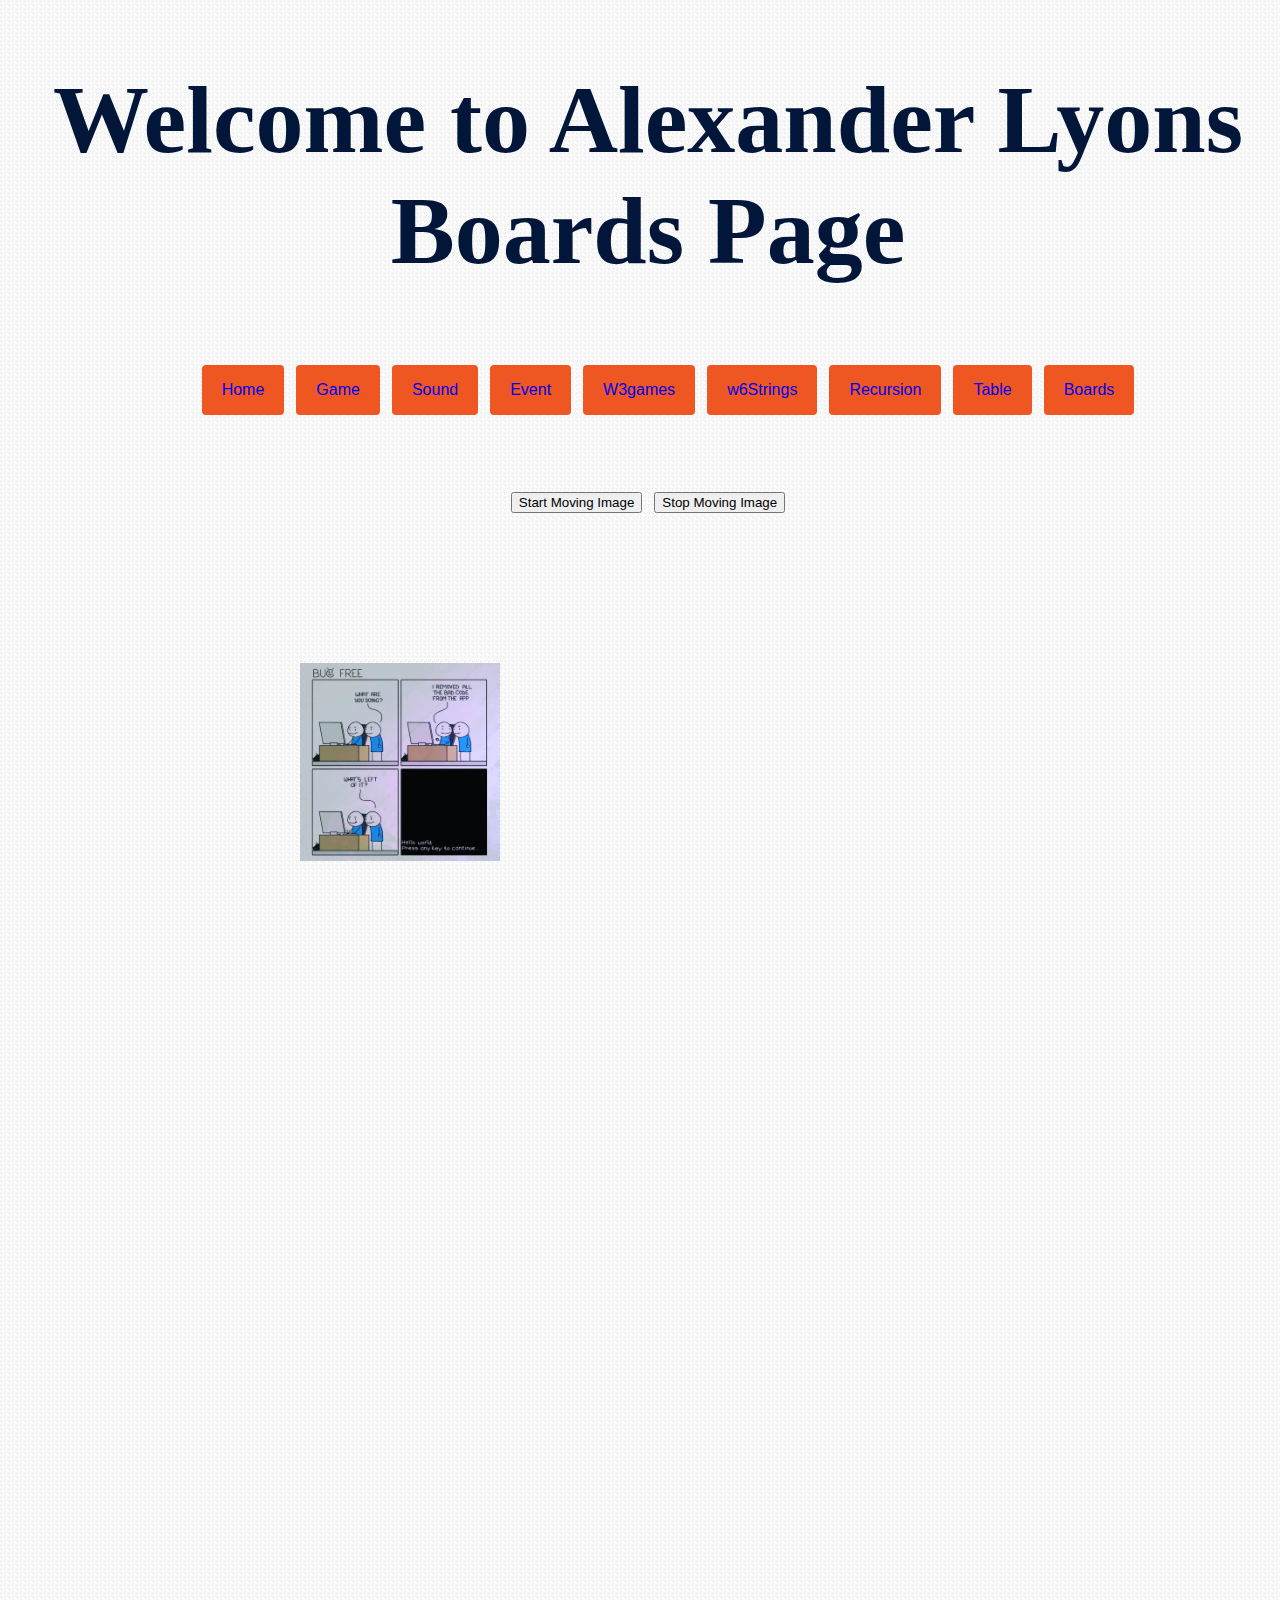
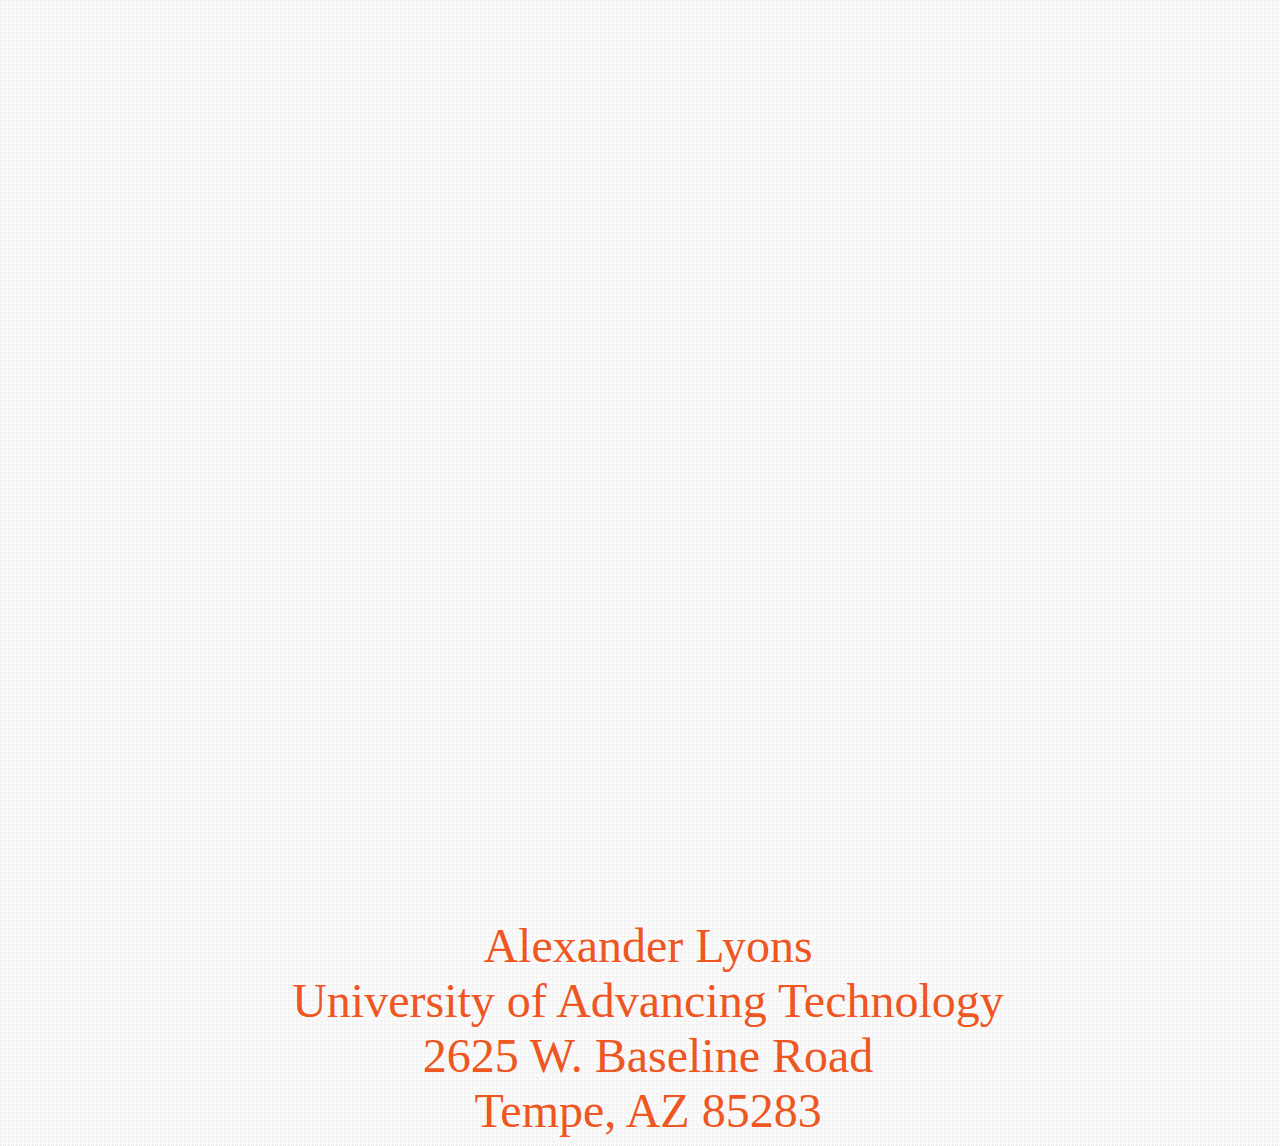
<file: index.html>
<!-- Alexander Lyons 10/24/2024 -->
<!DOCTYPE html>
<html lang="en">
<head>
    <meta charset="UTF-8">
    <meta name="viewport" content="width=device-width, initial-scale=1.0">
    <title>CSC102 Index Page</title>
    <!-- link to page -->
    <link rel="stylesheet" href="Main.CSS">
</head>
<body>
        <!-- this section will have thingslike a menu or logo or page title -->
        <header>
        <h1> Welcome to Alexander Lyons Boards Page</h1>
        <!-- create a nav section to hold the menu  -->

        <nav>
            <ul>

      <button><li><a href="index.html">Home</a></li></button>
                <button><li><a href="W3games.html">Game</a></li>  </button>  
                <button><li><a href="Sound.html">Sound</a></li></button>
                <button><li><a href="eventsexample.html">Event</a></li></button>
                <button><li><a href="w9palindrome.html">W3games</a></li></button>   
                <button><li><a href="w6Strings.html">w6Strings</a></li></button>
                <button><li><a href="week13 Recursion.html">Recursion</a></li></button>
                <button><li><a href="Table.html">Table</a></li></button>
                <button><li><a href="Boards.html">Boards</a></li></button>

       
            </ul>
        </nav>
        
    </header>
    
    
    
    
    
    
    
    
    
 
        <!-- P is the paragragh tag  -->
            <P>
                <input type="button" id="startButton" value="Start Moving Image" onclick="moveImage();">
                <input type="button" id="stopButton" value="Stop Moving Image" onclick="stopImage();">

                <img src="Hello-World-Programming.jpg" id="FunnyMeme">
                <script src="moveImage.js"></script>
                <script src="stopImage.js"></script>

            </P>
        <!-- This type of info should be in the footer -->
        <footer id="footer">
            Alexander Lyons
            <br>
            University of Advancing Technology
            <br>
            2625 W. Baseline Road
            <br>
            Tempe, AZ 85283

        </footer>
</body>
</html>
</file>
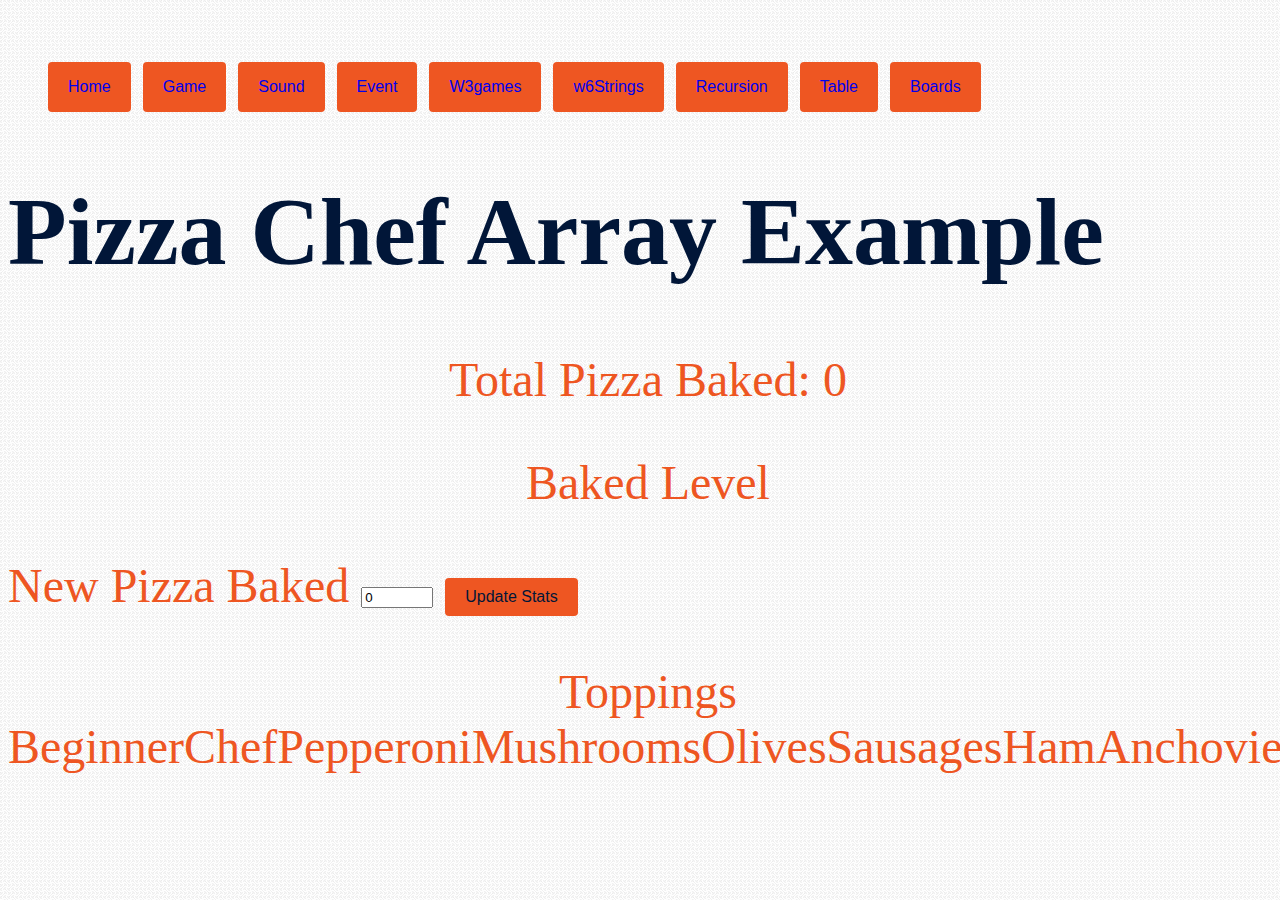
<file: array.html>
<!DOCTYPE html>
<html lang="en">
<head>
    <meta charset="UTF-8">
    <meta name="viewport" content="width=device-width, initial-scale=1.0">
    <title>Array Example</title>
    <link rel="stylesheet" href="Main.CSS">
</head>
<body>
    <nav>
        <ul>

  <button><li><a href="index.html">Home</a></li></button>
            <button><li><a href="W3games.html">Game</a></li>  </button>  
            <button><li><a href="Sound.html">Sound</a></li></button>
            <button><li><a href="eventsexample.html">Event</a></li></button>
            <button><li><a href="w9palindrome.html">W3games</a></li></button>   
            <button><li><a href="w6Strings.html">w6Strings</a></li></button>
            <button><li><a href="week13 Recursion.html">Recursion</a></li></button>
            <button><li><a href="Table.html">Table</a></li></button>
            <button><li><a href="Boards.html">Boards</a></li></button>

   
        </ul>
    </nav>
    <h1>Pizza Chef Array Example </h1>

    <p>Total Pizza Baked: <span id="spnTotalPizza">0</span></p>

    <p>Baked Level  <span id="spnLevel"></span></p>

    <label  for="numPizza">New Pizza Baked</label>
    <input type="number" id="numPizza" name="numPizza" min="0" max="1000" value="0">

    <button onclick="updateChefStats();">Update Stats</button>

    <p>Toppings <span id="spnToppings">BeginnerChef</span></p>




    <script>

    // our function to see how many pizzas were baked
     function updateChefStats() {
        
        var newpizza = parseInt(document.getElementById("numPizza").value);
        var oldPizza = parseInt(document.getElementById("spnTotalPizza").textContent);

        console.log("newPizzas=" +  newpizza);
        console.log("oldPizzas=" + oldPizza);

        //add old and new pizzas together

        var totalPizzas = newpizza + oldPizza;
        document.getElementById("spnTotalPizza").textContent = totalPizzas;
            // this variable will track how many pizza they have packed
        

        // add some decision logic to check for the pizza chef level 
        var cheflevel = document.getElementById("spnLevel").textContent;

        if (totalPizzas > 500) {
            var cheflevel = "Master Chef";


        } 
        else if (totalPizzas > 300) {
            cheflevel = "Expert Chef";
        }
        else if (totalPizzas > 100) {
          cheflevel =  "Skilled  Chef";
        }
        else {
            chefLevel = "Begginer Chef";
        }
        document.getElementById("spnLevel").textContent = cheflevel;
 

 }
     

        var Toppings1 = "Pepperoni";
        var Toppings2 = "Mushrooms";
        var Toppings3 = "Olives";
        var Toppings4 = "Sausages";
        var Toppings5 = "Ham";
        var Toppings6 = "Anchovies";
        var Toppings7 = "Pineapple";
        var Toppings8 = "Cinnamon";




    //make the code more efficent using a array

    var arrToppings = ["Pepperoni", "Mushrooms", "Olives", "Sausages", "Ham", "Anchovies", "Pineapple", "Cinnamon" ];

    //print out the toppings in the array using a loop 
    // when looping in a array , start off with zero 
    //keep looping until the counter == the number of elements in the array 
    //increase the counter by 1 each time the loop runs so you can work with each elemants in the array
    for (var i = 0; i < arrToppings.length; i++){
        document.getElementById("spnToppings").innerHTML += arrToppings[i]; + "";
    }
    




    </script>
</body>
</html>
</file>
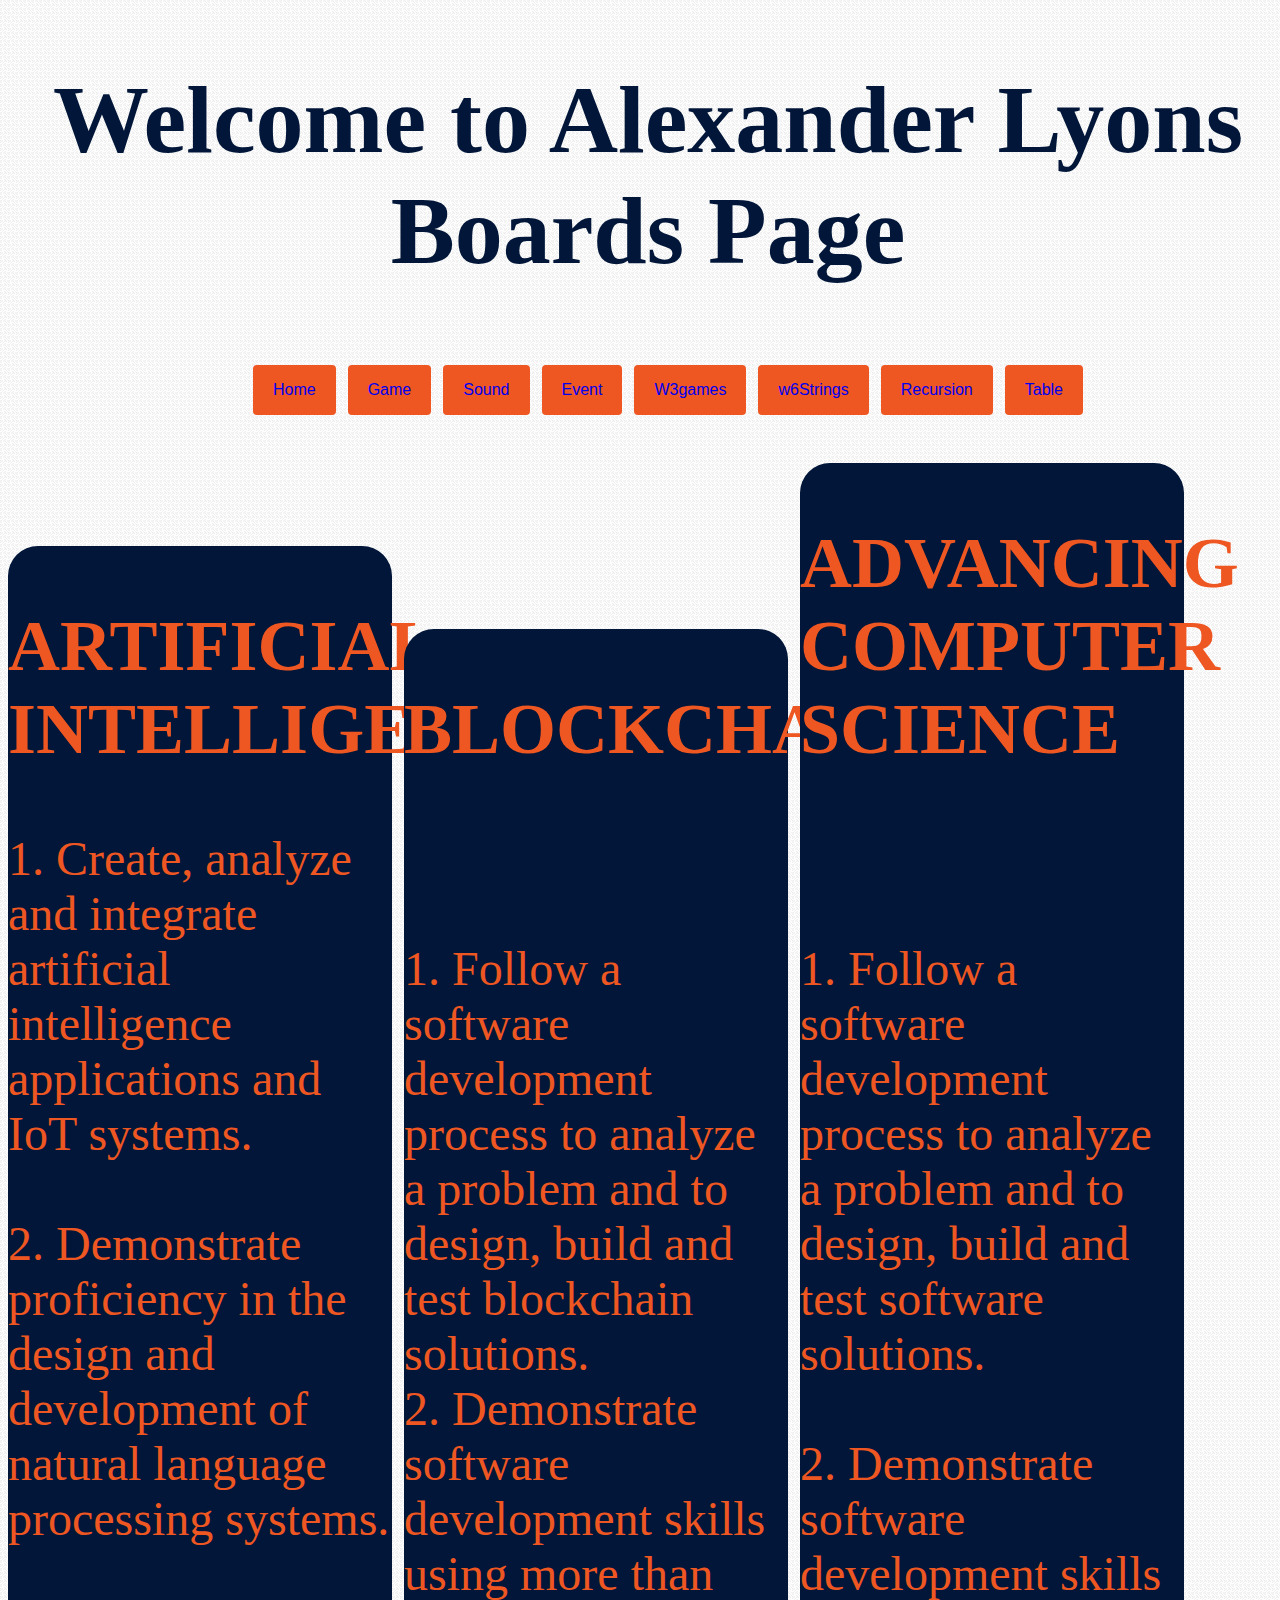
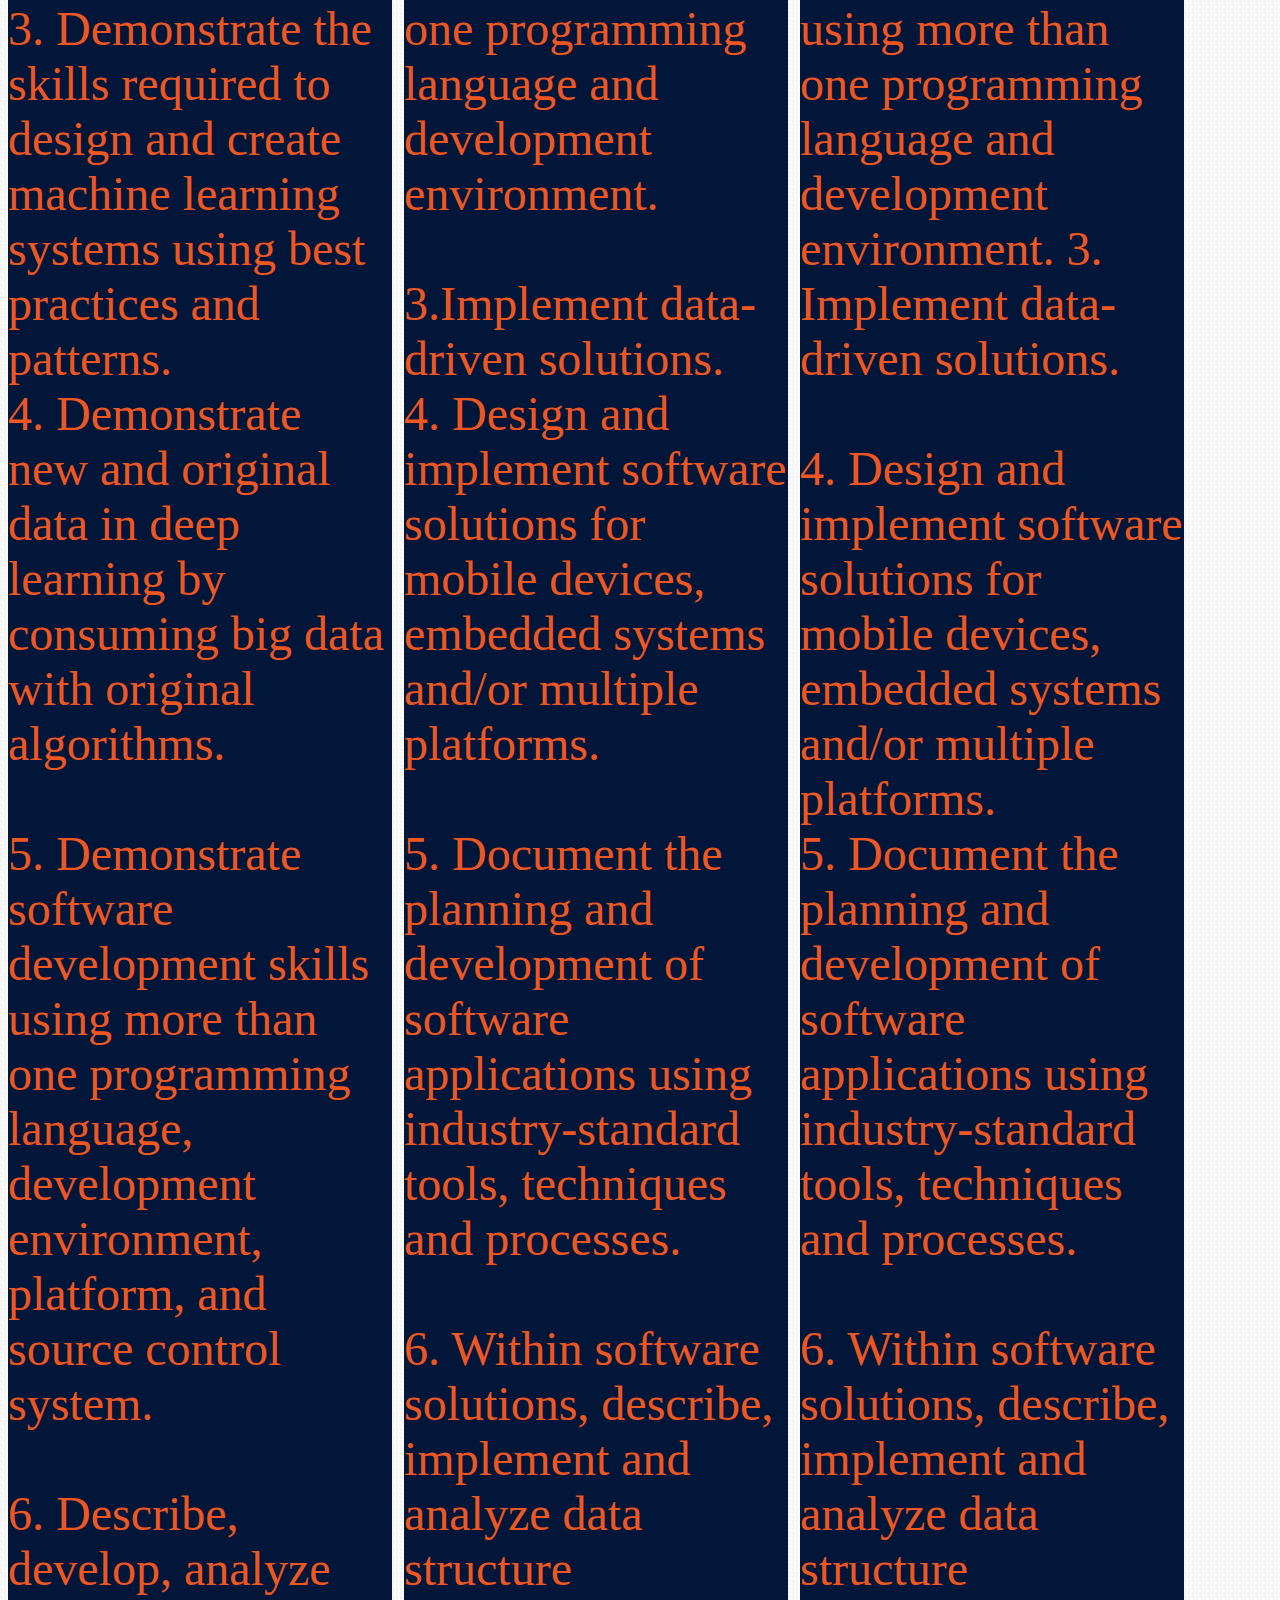
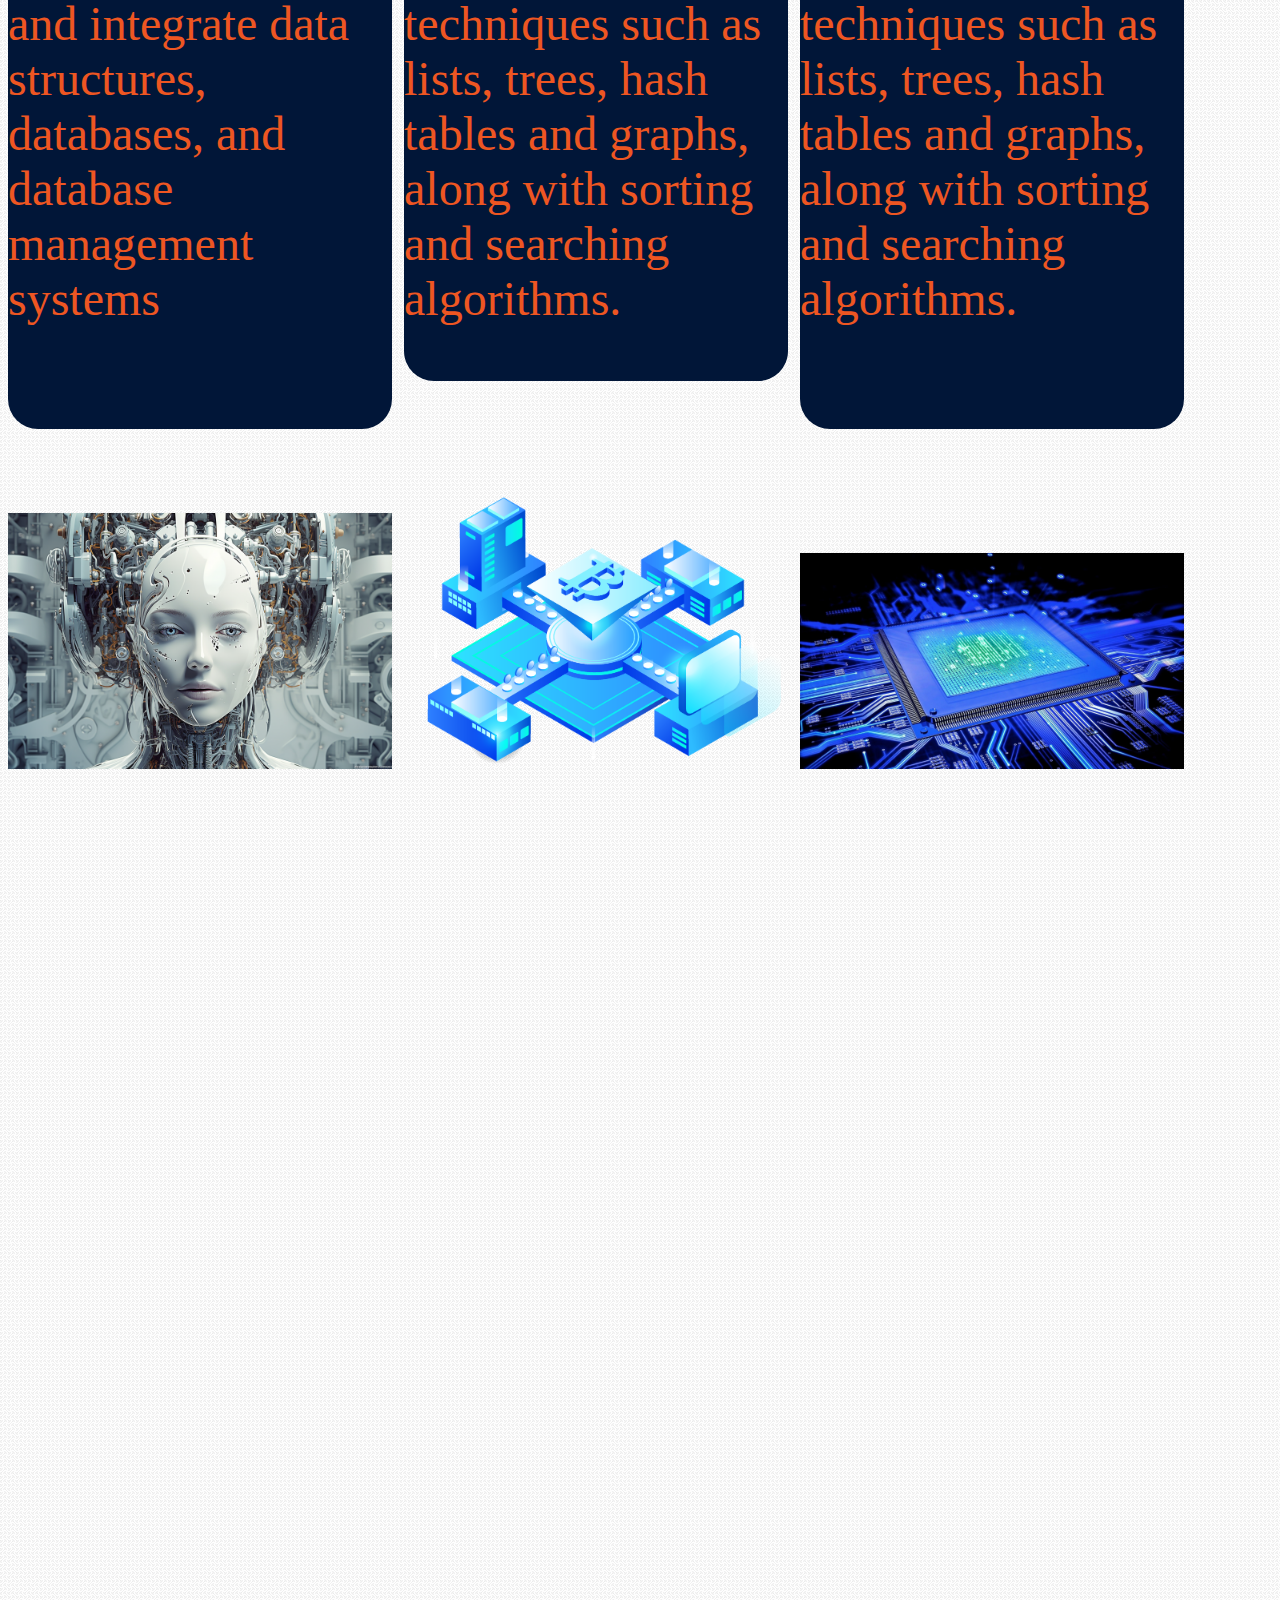
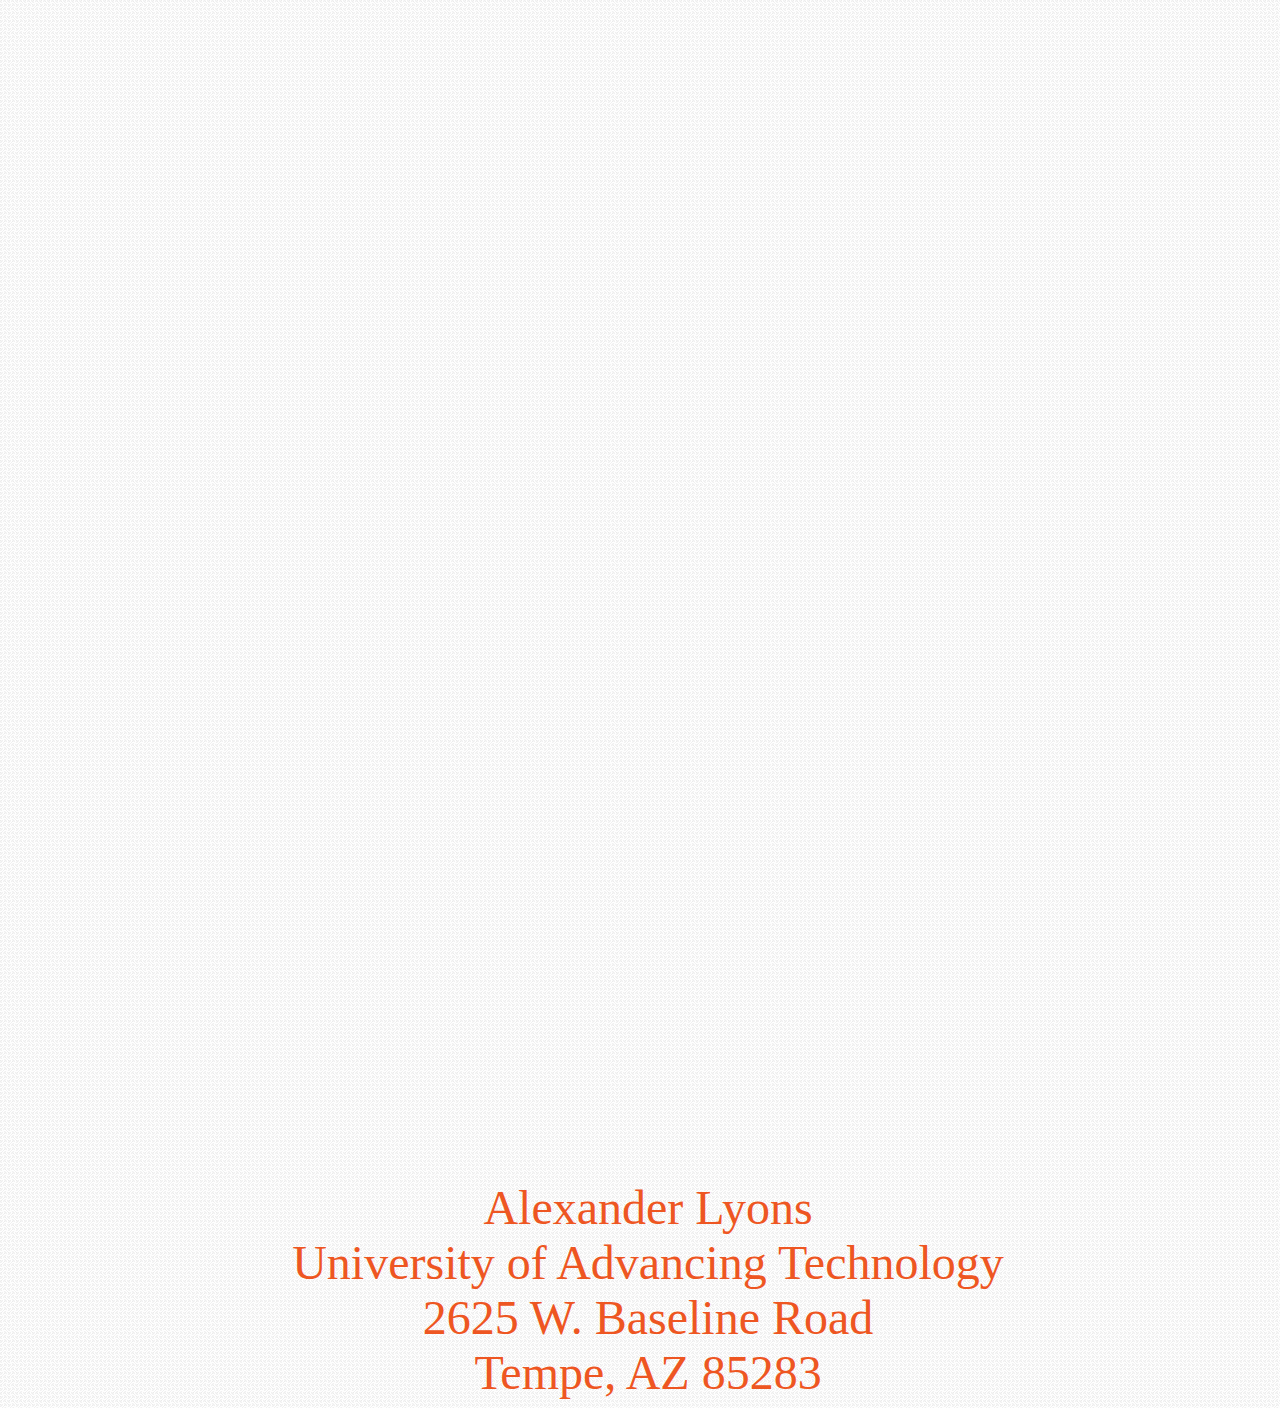
<file: Boards.html>
<!DOCTYPE html>
<html lang="en">
<head>
    <meta charset="UTF-8">
    <meta name="viewport" content="width=device-width, initial-scale=1.0">
    <title>Boards Page</title>
    <link rel="stylesheet" href="Main.CSS">
    <header>
        <h1> Welcome to Alexander Lyons Boards Page</h1>
        <!-- create a nav section to hold the menu  -->

        <nav>
            <ul>

      <button><li><a href="index.html">Home</a></li></button>
                <button><li><a href="W3games.html">Game</a></li>  </button>  
                <button><li><a href="Sound.html">Sound</a></li></button>
                <button><li><a href="eventsexample.html">Event</a></li></button>
                <button><li><a href="w9palindrome.html">W3games</a></li></button>   
                <button><li><a href="w6Strings.html">w6Strings</a></li></button>
                <button><li><a href="week13 Recursion.html">Recursion</a></li></button>
                <button><li><a href="Table.html">Table</a></li></button>

       
            </ul>
        </nav>
        
    </header>






<div class="degree">
    
<p>
    <h2>ARTIFICIAL INTELLIGENCE</h2>
    
    1. Create, analyze and integrate artificial intelligence applications and IoT systems.
    <br>
    <br>  
    2. Demonstrate proficiency in the design and development of natural language processing systems.
    <br>
    <br>  
    3. Demonstrate the skills required to design and create machine learning systems using best practices and patterns.
    <br>
    4. Demonstrate new and original data in deep learning by consuming big data with original algorithms.
    <br>
    <br>  
    5. Demonstrate software development skills using more than one programming language, development environment, 
    platform, and source control system.
    <br>
    <br>  
    6. Describe, develop, analyze and integrate data structures, databases, and database management systems
    <br>
    <br>  
</p>
    
</div>

<div class="degree">
    <h2 >BLOCKCHAIN</h2>
    <br>
    <br>    
    1. Follow a software development process to analyze a problem and to design, build and test blockchain  solutions.
    <br>
    2. Demonstrate software development skills using more than one programming language and development environment.
    <br>
    <br>    
    3.Implement data-driven solutions.
    <br>
    4. Design and implement software solutions for mobile devices, embedded systems and/or multiple platforms.
    <br>
    <br>    
    5. Document the planning and development of software applications using industry-standard tools, techniques and 
    processes.
    <br>
    <br>    
    6. Within software solutions, describe, implement and analyze data structure techniques such as lists, trees, hash tables and
    graphs, along with sorting and searching algorithms.
    <br>
    <br>



</div>




<div class="degree">

<p>
    <h2 >ADVANCING COMPUTER SCIENCE</h2>
    <br>
    <br>
    1. Follow a software development process to analyze a problem and to design, build and test software solutions.
    <br>
    <br>
    2. Demonstrate software development skills using more than one programming language and development environment.
    3. Implement data-driven solutions.
    <br>
    <br>
    4. Design and implement software solutions for mobile devices, embedded systems and/or multiple platforms.
    <br>
    5. Document the planning and development of software applications using industry-standard tools, techniques and 
    processes.
    <br>
    <br>
    6. Within software solutions, describe, implement and analyze data structure techniques such as lists, trees, hash tables and
    graphs, along with sorting and searching algorithms.
    <br>
    <br>
</p>
</div>










<img class="pic_of_ai"  alt="pic of a A.I." src="ai-generated-8085284_960_720.jpg">
<img class="pic_of_ai" alt="pic of bitcoin" src="blockchain.png">
<img class="pic_of_ai" alt="pic of cs" src="Computer-Science-Wallpaper-HD.jpg">
      <!-- This type of info should be in the footer -->
      <footer>
        Alexander Lyons
        <br>
        University of Advancing Technology
        <br>
        2625 W. Baseline Road
        <br>
        Tempe, AZ 85283
        
            </footer>

</body>
</html>
</file>
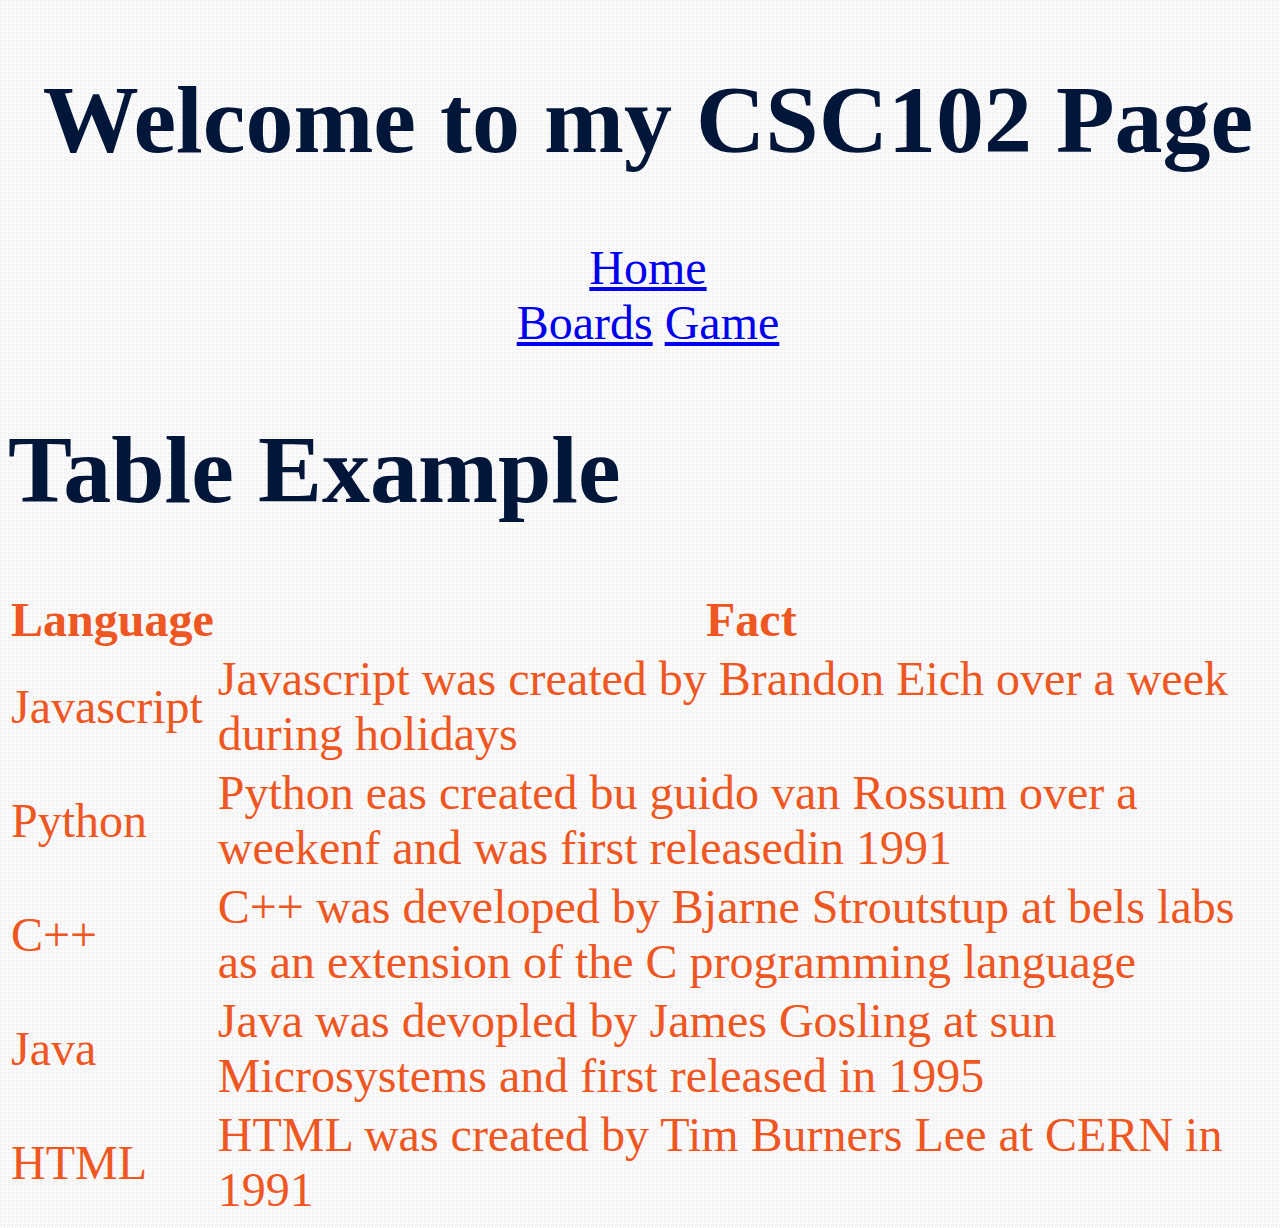
<file: Table.html>
<!DOCTYPE html>
<html lang="en">
<head>
    <meta charset="UTF-8">
    <meta name="viewport" content="width=device-width, initial-scale=1.0">
    <title>Table Example </title>
    <link rel="stylesheet" href="Main.CSS">
</head>


<body>
    <header>
        <h1> Welcome to my CSC102 Page</h1>
        <!-- create a nav section to hold the menu  -->
        <nav>
            <a href="index.html">Home</a>
            <br>
            <a href="Boards.html">Boards</a>
            <a href="W3games.html">Game</a>
        </nav>
        </header>
        <h1> Table Example</h1>

    <Table id="programming">
        <tr>
            <th>Language</th>
            <th>Fact</th>
        </tr>
        <tr>
            <td>Javascript</td>
            <td>Javascript was created by Brandon Eich over a week during holidays</td>
        </tr>
        <tr>
            <td>Python</td>
            <td>Python eas created bu guido van Rossum over a weekenf and was first releasedin 1991</td>

        </tr>
        <tr>
            <td>C++</td>
            <td>C++ was developed by Bjarne Stroutstup at bels labs as an extension of the C programming language</td>

        </tr>

        <tr>
            <td>Java</td>
            <td>Java was devopled by James Gosling at sun Microsystems and first released in 1995</td>



        </tr>

        <tr>
            <td>HTML</td>
            <td>HTML was created by Tim Burners Lee at CERN in 1991</td>
        </tr>
    </Table>
    
</body>
</html>
</file>
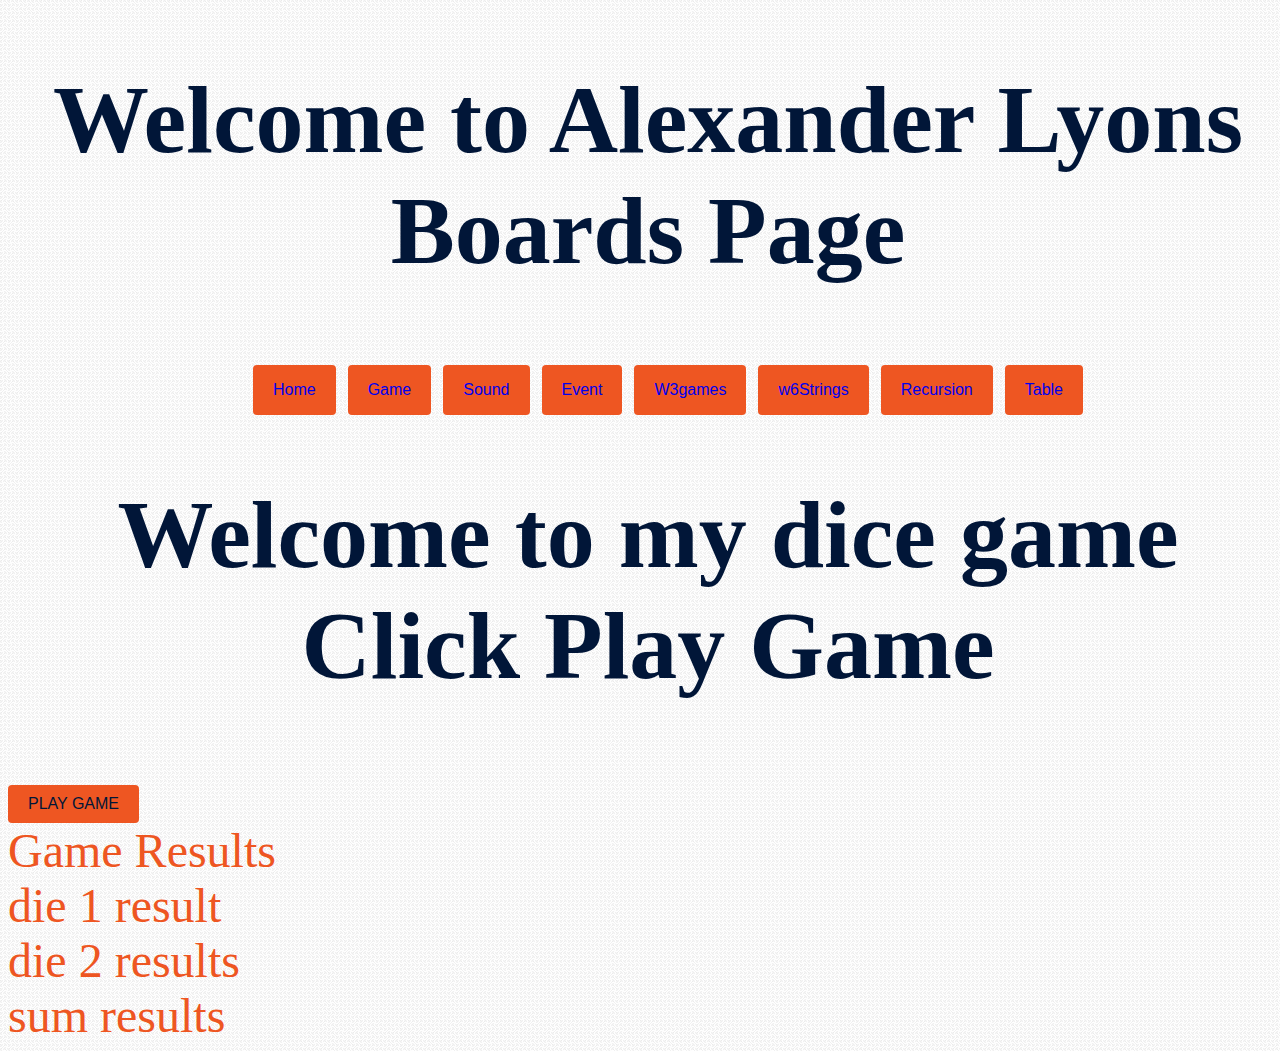
<file: W3games.html>
<!DOCTYPE html>
<html lang="en">
<head>
    <meta charset="UTF-8">
    <meta name="viewport" content="width=device-width, initial-scale=1.0">
    <title>W3 GAME</title>
    <link rel="stylesheet" href="Main.CSS">
    <header>
        <h1> Welcome to Alexander Lyons Boards Page</h1>
        <!-- create a nav section to hold the menu  -->

        <nav>
            <ul>

      <button><li><a href="index.html">Home</a></li></button>
                <button><li><a href="W3games.html">Game</a></li>  </button>  
                <button><li><a href="Sound.html">Sound</a></li></button>
                <button><li><a href="eventsexample.html">Event</a></li></button>
                <button><li><a href="w9palindrome.html">W3games</a></li></button>   
                <button><li><a href="w6Strings.html">w6Strings</a></li></button>
                <button><li><a href="week13 Recursion.html">Recursion</a></li></button>
                <button><li><a href="Table.html">Table</a></li></button>

       
            </ul>
        </nav>
        
    </header>
    

   
    <script>
        // create a function t o create our  game

        function playGame() {
            // weare going to nararate what is going on in this function in the console

            console.log("playGame function was called");

            //roll a die
            var die1 = rollDie();
            console.log("the first die roll is: " + die1);

            var die2 = rollDie();
            console.log("the second die roll is: " + die2);

            //add the dice rolls together 
            var sum = die2+ die1;

            //output the dice rolls to the page
            document.getElementById("die1Results").textContent = "Die 1 is: " + die1; 
            document.getElementById("die2Results").textContent = "Die 2 is: " + die2;
            document.getElementById("sumResults").textContent = "Die sum is: " + sum;



            //game logic 
            if (sum == 7 || sum ==11) {
                 //if you get a 7 or 11 you lose 
            document.getElementById("gameResult").textContent ="You win";
            }

            else if(die1 == die2 && die1 % 2 == 0) {
                //if you get a 7 or 11 you lose 
            document.getElementById("gameResult").textContent ="You win";
            }
            else{
                document.getElementById("gameResult").textContent ="You tried (you pushed)";
            }
            


            
            
        }
            
        // create a function to generate a die roll - a random number between 1 and 6 

        function rollDie() {
            // generate a random number between 1 and 6 
            var die = Math.random() * 6; // multipication symbol
            // return the random number to thwe code that called tis function
            return Math.ceil(die); //return a whole number
        }
    </script>
</head>
<body>
    <Header>

        <h1> Welcome to my dice game  Click  Play Game</h1>
    </Header>
    <main>
        <button onclick="playGame();"> PLAY GAME</button>

        <div id="gameResult">Game Results</div>
        <div id="die1Results">die 1 result</div>
        <div id="die2Results">die 2 results</div>
        <div id="sumResults"> sum results</div>
    </main>
</body>
</html>
</file>
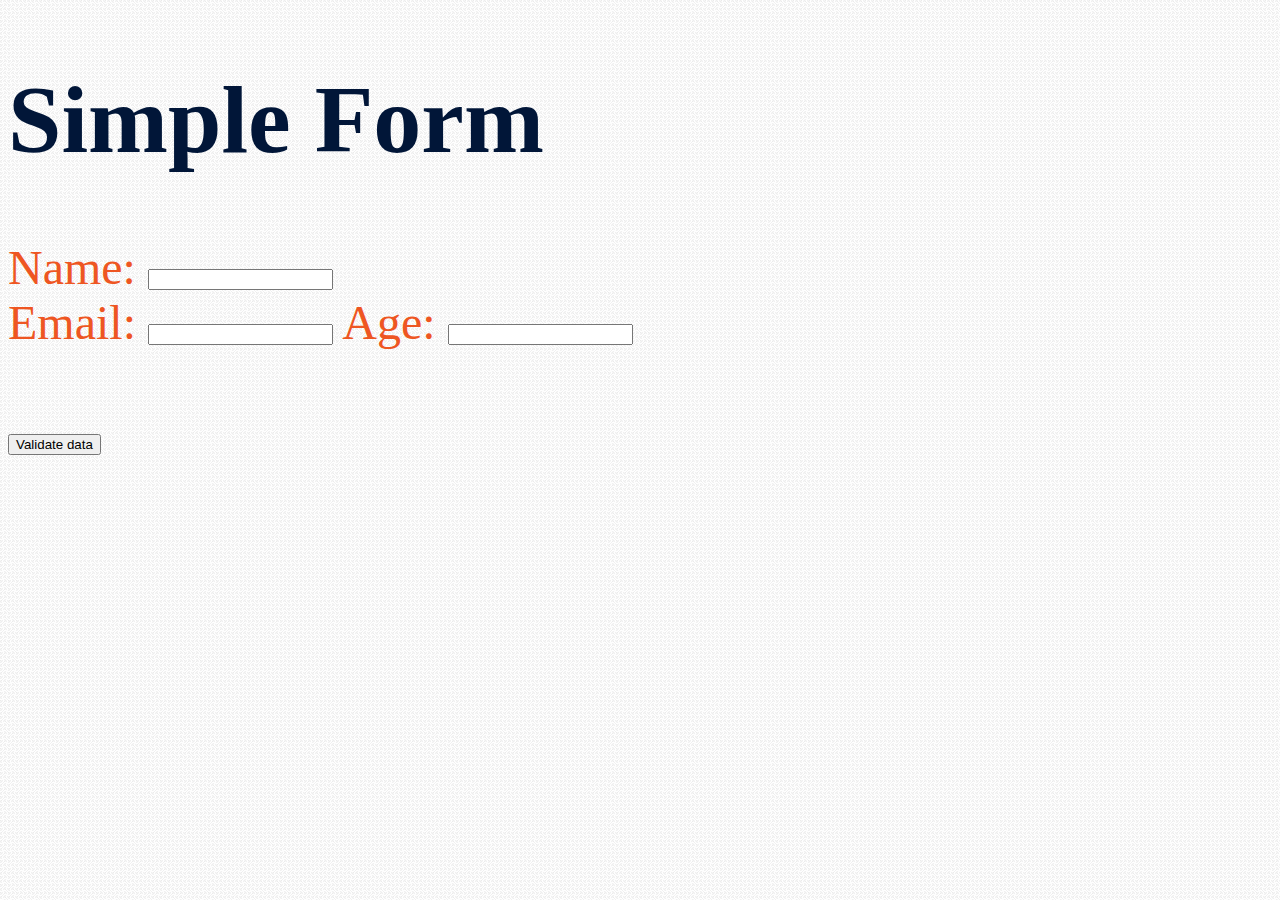
<file: w6formexample.html>
<!DOCTYPE html>
<html lang="en">
<head>
    <meta charset="UTF-8">
    <meta name="viewport" content="width=device-width, initial-scale=1.0">
    <title>W6 forms </title>
    <link rel="stylesheet" href="Main.CSS">
</head>
<body>
    <!-- getting user information, html form allows us to enter information and do something with it. (assuming we set up a server)-->
    <h1>Simple Form</h1>
    <form action="" method="post" onsubmit="return validateForm();">
        <!-- Getting users name -->
        <label for="name">Name:</label>
        <input type="text" id="name" name="name">
        <br>
        <!-- set up a label and textbox to get the user email -->
        <label for="emailaddr">Email:</label>
        <input type="text" id="emailaddr" email="emailaddr">
        <!-- set up label and textbox to get the user's age -->
         <label for="age"> Age: </label>
         <input type="number" id="age" name="age">
         <br>
         <br>
         <input type="submit" value="Validate data">

         <script>

            function validateForm() {
                //get the name user entered in the text box an put it in 
                var name = document.getElementById("name").value;
                var email = document.getElementById("emailaddr").value;
                var age = document.getElementById("age").value;

                console.log("name=" + name);
                console.log("email=" + email);
                console.log("age=" + age);

                if  (name.trim() == "") {
                    alert("Please enter a name.");
                }
                 // make sure email was entered
                if  (name.trim() == "") {
                    alert("Please enter a email address.");
                }
                  //make age is entered 
                if  (age.trim() == "") {
                    alert("Please enter a age.");
                }

                // make sure is a number 
                if (isNaN( age)) {
                    alert(" Please enter a number for the age.")
                }


                //prevent the form submitting

                return false;
            }
         </script>





    </form>
</body>
</html>
</file>
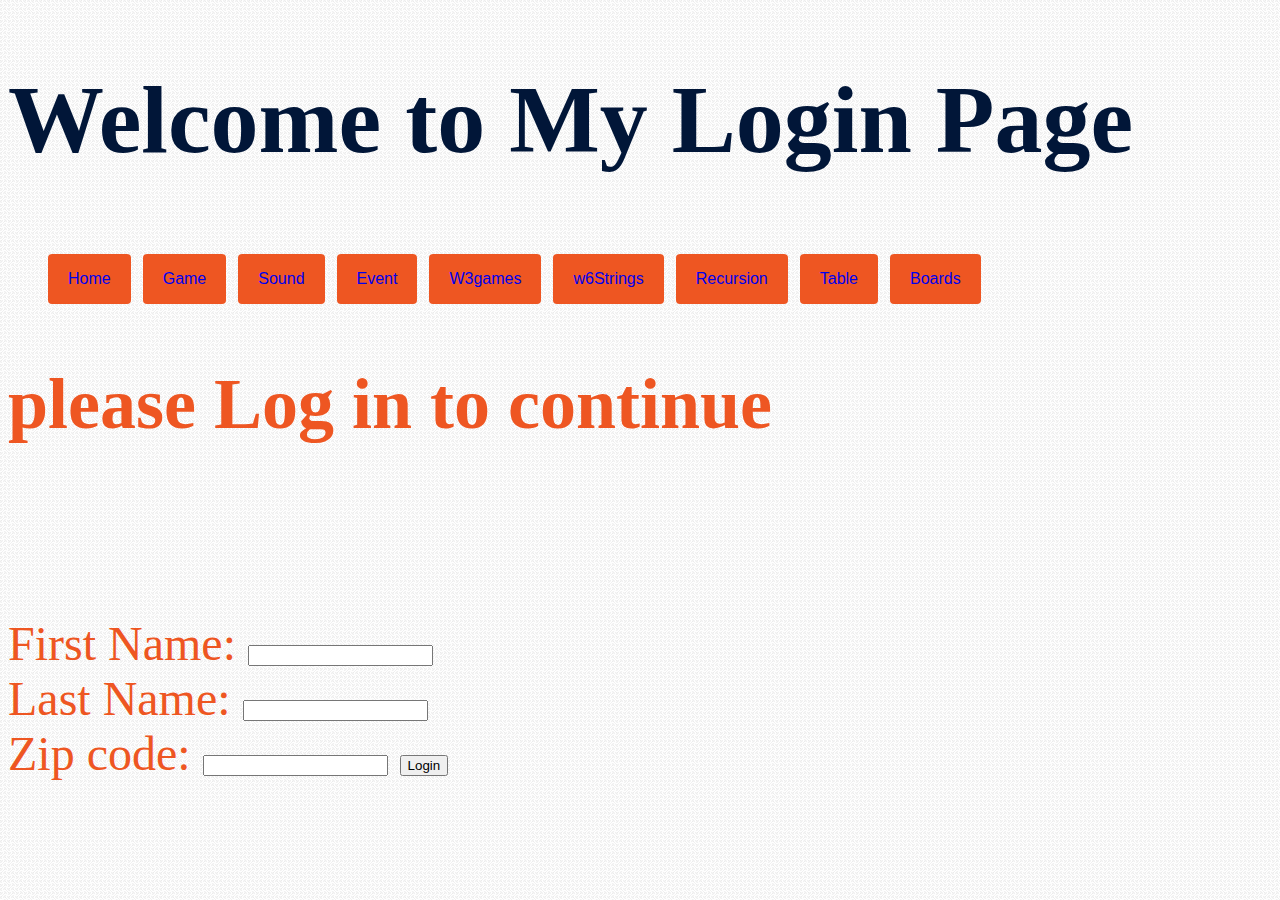
<file: w6Strings.html>
<!DOCTYPE html>
<html lang="en">
<head>
    <meta charset="UTF-8">
    <meta name="viewport" content="width=device-width, initial-scale=1.0">
    <title>W6 Log in Page</title>
    <link rel="stylesheet" href="Main.CSS">
    <nav>
  
    </nav>
</head>
<body>
    <h1>Welcome to My Login Page</h1>

    <nav>
        <ul>

  <button><li><a href="index.html">Home</a></li></button>
            <button><li><a href="W3games.html">Game</a></li>  </button>  
            <button><li><a href="Sound.html">Sound</a></li></button>
            <button><li><a href="eventsexample.html">Event</a></li></button>
            <button><li><a href="w9palindrome.html">W3games</a></li></button>   
            <button><li><a href="w6Strings.html">w6Strings</a></li></button>
            <button><li><a href="week13 Recursion.html">Recursion</a></li></button>
            <button><li><a href="Table.html">Table</a></li></button>
            <button><li><a href="Boards.html">Boards</a></li></button>

   
        </ul>
    </nav>

    <h2> please Log in to continue</h2>
    <br>
    <div id="loginStatus"></div>
    <br>
    <form  method="post"  onsubmit="return validateForm();">

        <label for="fName">First Name: </label>
        <input type="text" id="fname" name="1Name">
        <br>
        <label for="lname">Last Name:</label>
        <input type="text" id="lname" name="lname"></input>
        <br>
        <label for="zip">Zip code:</label>
        <input type="number" id="zip" name="zip"></input>
        <input type="submit" value="Login">
    </form>

    <script src="script.js">
        // ADD JAVASCRIPT CODE
        

       


    
    </script>
</body>
</html>
</file>
<file: Main.CSS>
header {
    text-align:center;
    color: #011638;
   
    padding: 0%;
    padding-left: 0%;
    padding-right: 0%;
    
   
}
h1 {

    color: #011638;
}
body  {
   background-image: url("patterns.jpg");
    color: #EE5622;
    width: 100%;
    font-size: 300%;
    font-family: "Cinzel Decorative", serif;

   

}
nav ul li {
    margin-bottom: 10px;
    display: inline;

}
nav ul  a {
    width: 45px;
    padding: 0px;
    line-height: 30px;
    text-align: center;
    list-style: none;
    text-decoration: none;

}




button {
    border-radius: 30px;
    position: relative;
    overflow: hidden;
    padding: 10px 20px;
    font-size: 16px;
    color: #011638;
    background-color: #EE5622;
    border: none;
    border-radius: 4px;
    cursor: pointer;
    outline: none;
    
    
}
button::after {
    content: '';
            position: absolute;
            top: 50%;
            left: 50%;
            width: 100%;
            height: 100%;
            background: rgba(255, 255, 255, 0.6);
            border-radius: 50%;
            transform: scale(0);
            opacity: 0;
            transition: transform 0.5s, opacity 1s;

}
button:active::after {
    transform: scale(4);
    opacity: 1;
    transition: transform 0.10s, opacity 0.10s;
}

footer {
    text-align: center;
    margin-top: 2000px;
    

}
startButton   {
    text-align: center;
    

}
stopButton:hover {
    text-align: center;
}
#FunnyMeme {
   position: absolute; /* will this allow the image around */
   margin: 200px;
   float: center;
   width: 200px;
   left: 100px;
   right: 100px;

    

}
 
P{
    width: 100%;
    text-align: center;
}


.degree   {
  display: flex;
  display: inline-block;
  justify-content: center;
  width: 30%;
  background-color: #011638;
  border-radius: 30px;
  
  


  




}
.degree {
    flex-direction: column;
    justify-content: space-between;

}
.degree:hover {
    border: 10px solid #EE5622;
    transform: scale(1.1);


}

.pic_of_ai:hover {
    border: 10px solid #EE5622;
}

.pic_of_ai {
    width: 30%;
    justify-content:space-between;
    margin-top: 5%;
    object-fit: fill;
    
    display: flex;
}
.pic_of_ai {
    display: inline-block;
    flex-direction: column;
    align-content: center;
}
#programming {
    
}
</file>
